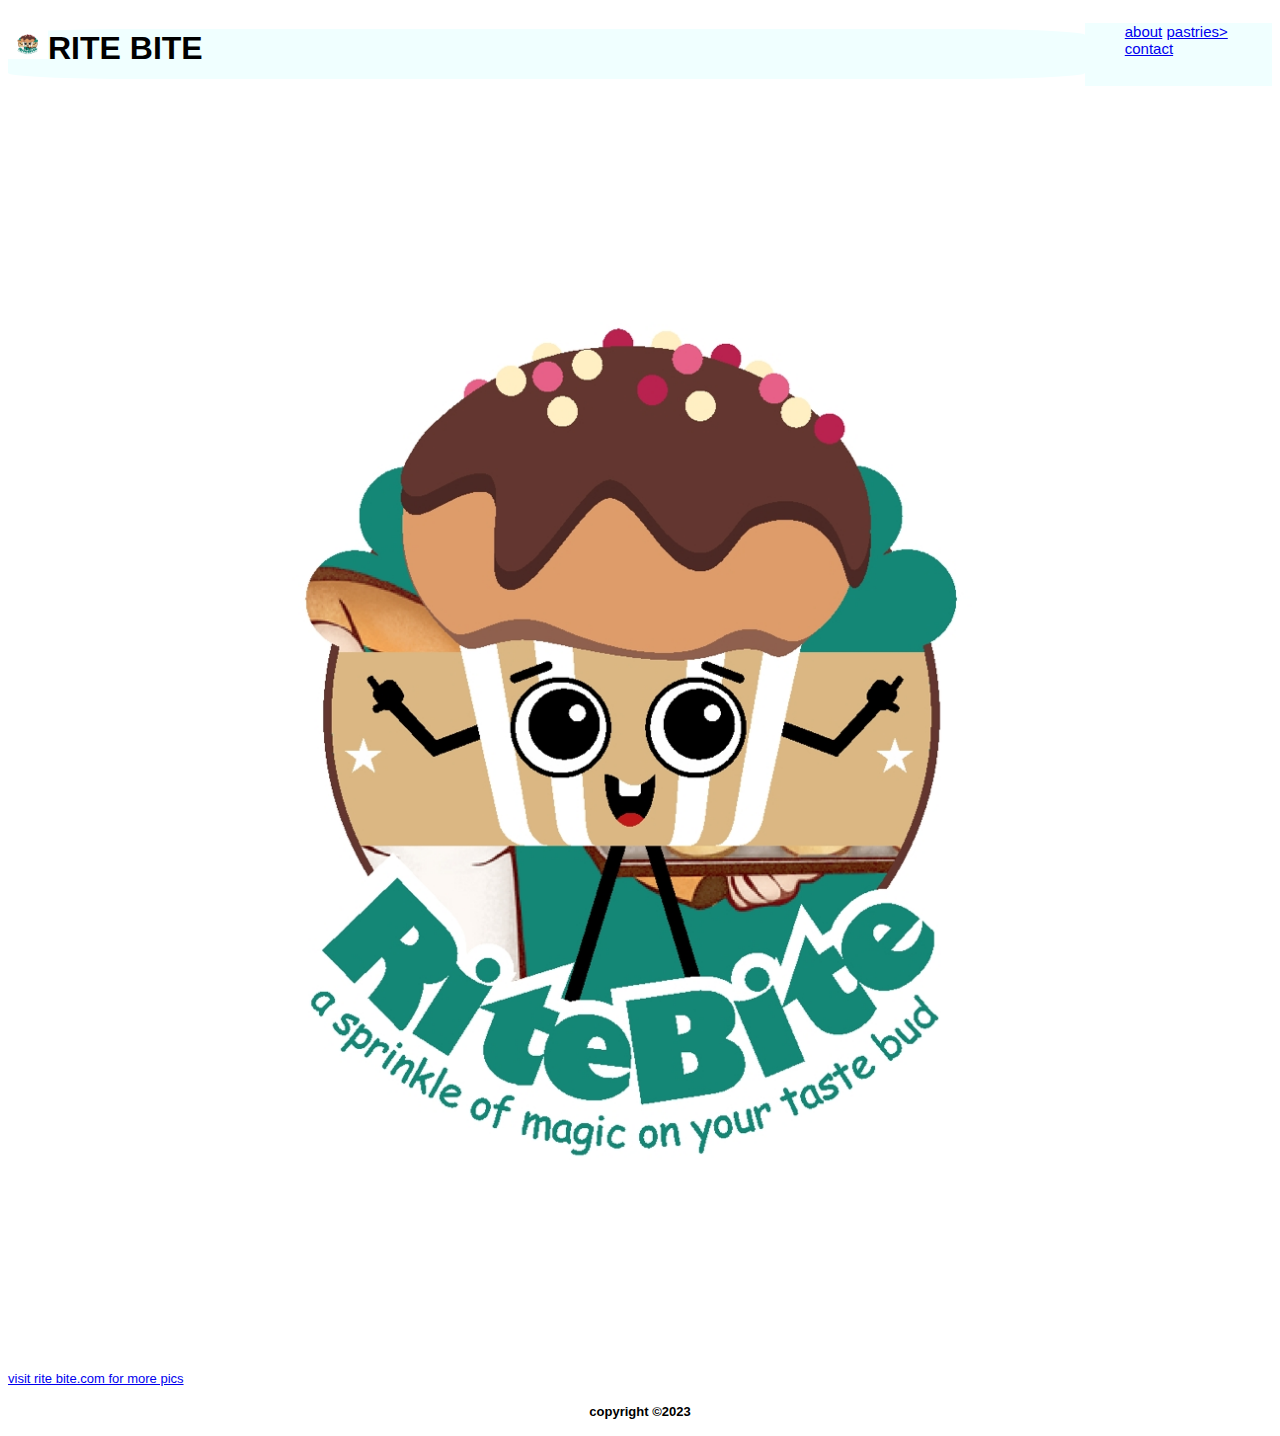
<file: index.html>
<!DOCTYPE html>
<html lang="en">
<head>
    <meta charset="UTF-8">
    <meta http-equiv="X-UA-Compatible" content="IE=edge">
    <meta name="viewport" content="width=device-width, initial-scale=1.0">
    <title>rite bite</title>
    <link rel="stylesheet" href="style.css">
</head>
<body>
    <div class="nav">
        <h1 class="home"><img src="/image/logo.jpg" width ="20px" height="30px">RITE BITE   </h1>
            <ul class="love">
                <li><a href="about.html">about </a></li>
                <li><a href="services.html"> pastries></li>
                <li><a href="contact.html">contact</a></li>
            </ul>
    </div>
    </div>
   
    <img src="image/logo.jpg" id="image" 
    alt="image of cakes" width="100%" >
    <a href="https://unsplash.com/images/food/cake"target="blank" class="link"
    >visit rite bite.com for more pics</a>
 
<h4 class="link">copyright &copy;2023</h4>
</body>
</html>
</file>
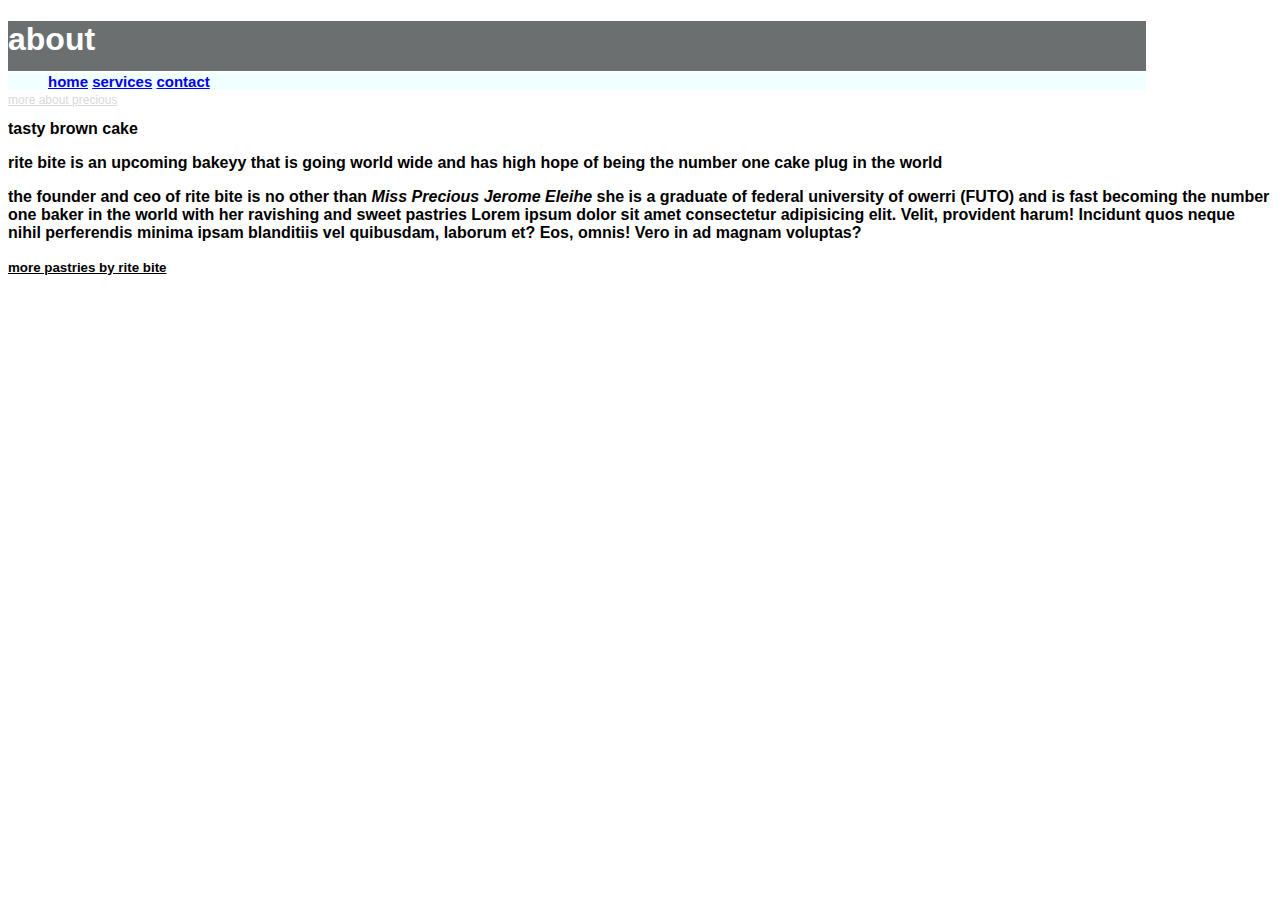
<file: about.html>
<!DOCTYPE html>
<html lang="en">
<head>
   <meta charset="UTF-8">
   <meta http-equiv="X-UA-Compatible" content="IE=edge">
   <meta name="viewport" content="width=device-width, initial-scale=1.0">
   <title>about precious</title>
   <link rel="stylesheet" href="style.css">
</head>
<body>
   <h1 id="heading-one">about
      <ul  class="love">
         <a href="index.html" target="blank">home</a></li>
         <li><a href="services.html" target="_blank"> services</a></li>
         <a href="contact.html" target="_blank">contact</a></li>
         </ul>
   </h1>
  
   <p class="precious"><a href="https://www.wikipedia.org/" target="blank" id="precious">more about precious</a></p>
</div>
 
<div  class="hero">
   <div class="naruto">
      <h2>tasty brown cake</h2>
   </div>
    
</div>
   
   <div class="about">
      <p>rite bite is an upcoming bakeyy that is going world wide and has high hope of  being <strong>the number one cake plug in the world</strong></p>
      <p>the founder and ceo of rite bite is no other than <b class="cash"><em>Miss precious jerome eleihe</em></b> she is a graduate of federal university of owerri (FUTO) and is fast becoming the number one baker in the world with her ravishing and sweet pastries
      Lorem ipsum dolor sit amet consectetur adipisicing elit. Velit, provident harum! Incidunt quos neque nihil perferendis minima ipsam blanditiis vel quibusdam, laborum et? Eos, omnis! Vero in ad magnam voluptas?</p>
   <h2 ></h2><a href="https://www.wikipedia.org/" target="blank" class="cakes">more pastries by rite bite</a></h2>
</body>
</html>
</file>
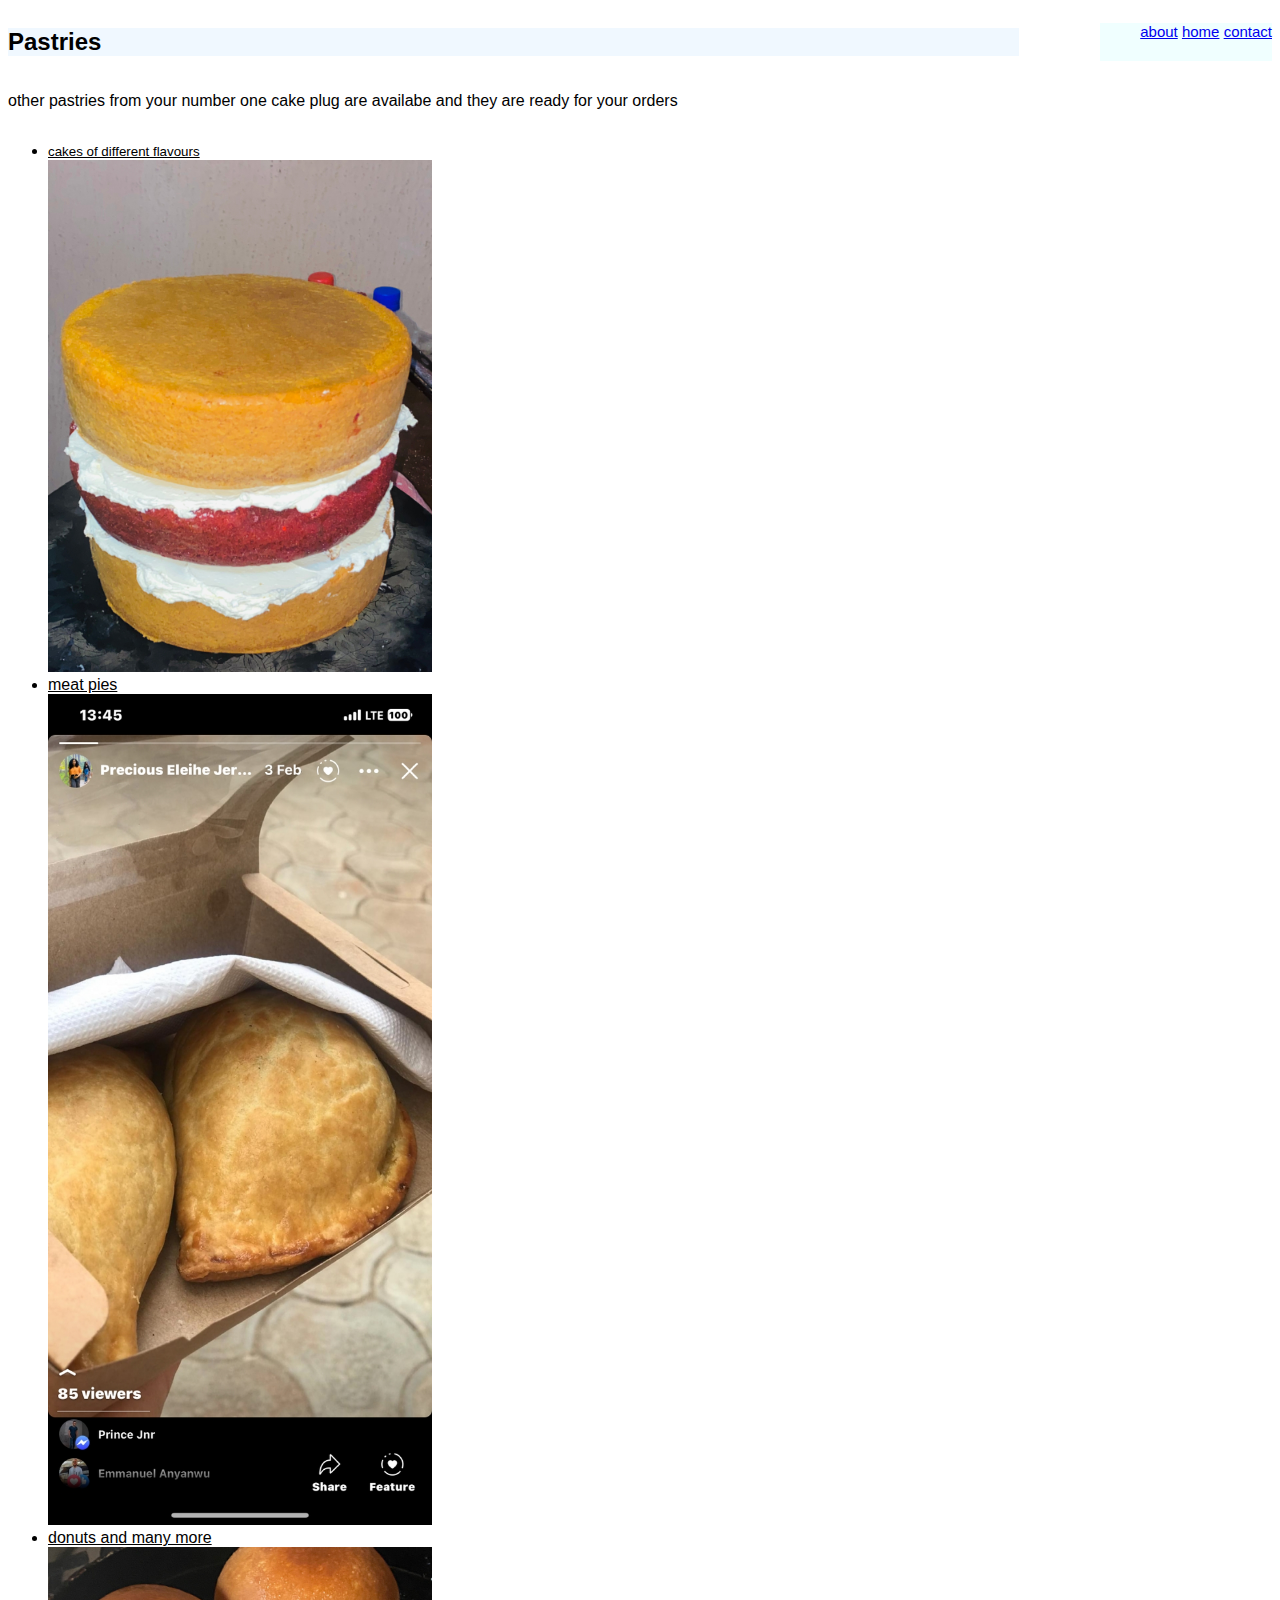
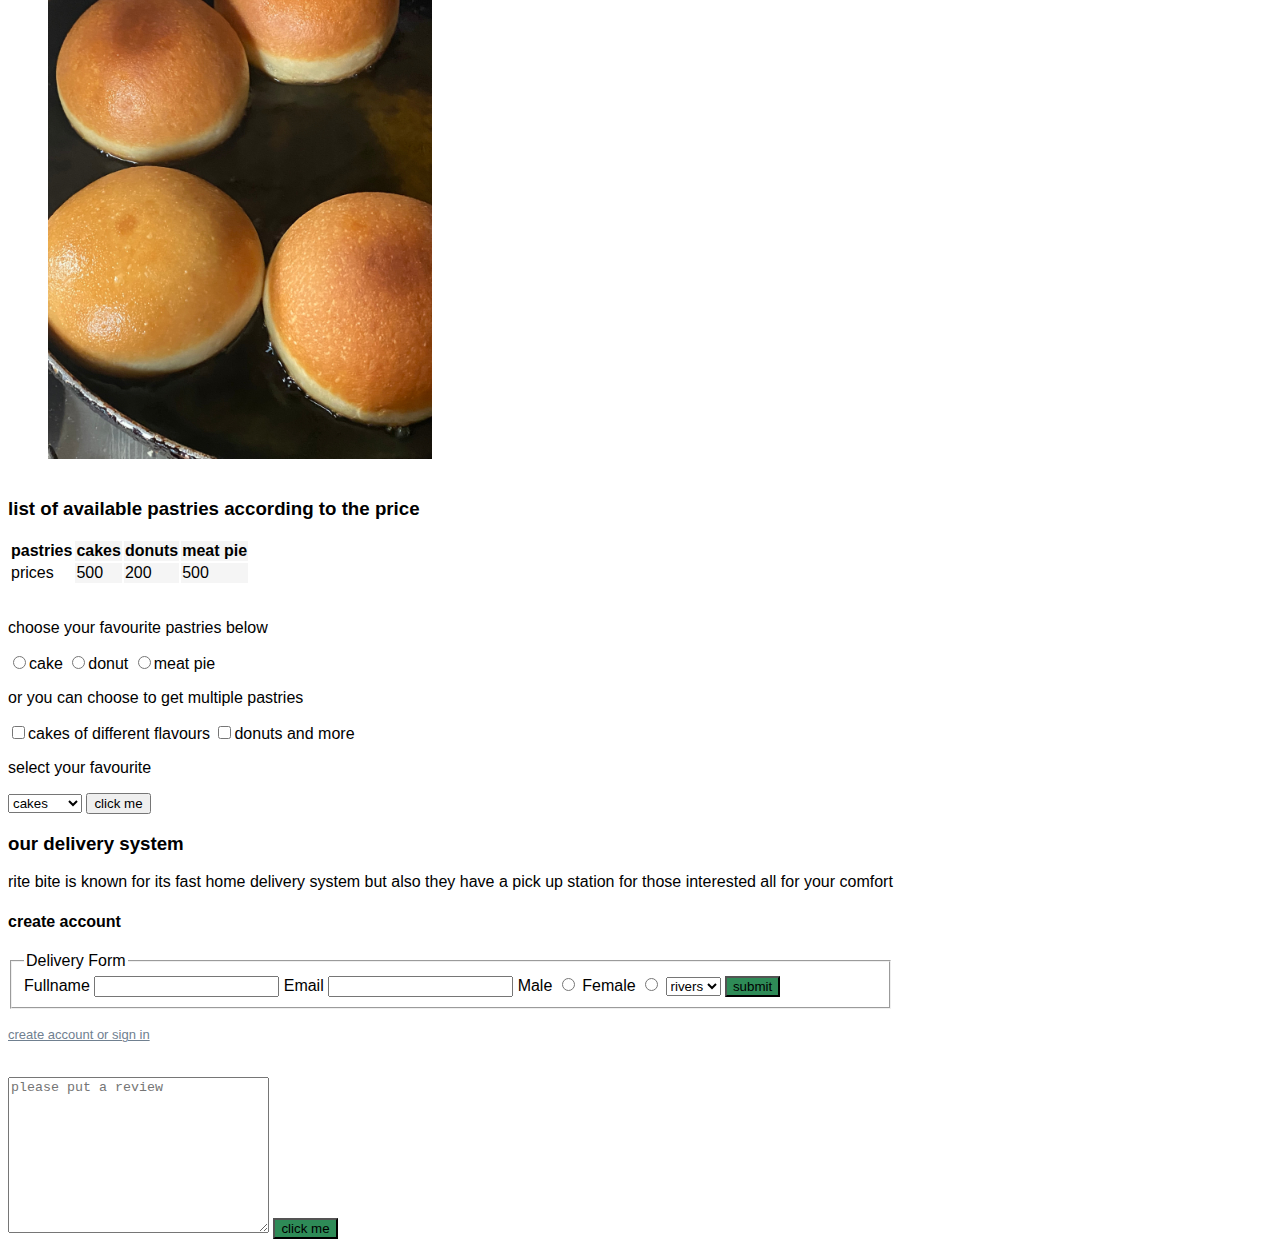
<file: services.html>
<!DOCTYPE html>
<html lang="en">
<head>
   <meta charset="UTF-8">
   <meta http-equiv="X-UA-Compatible" content="IE=edge">
   <meta name="viewport" content="width=device-width, initial-scale=1.0">
   <title>our services</title>
   <link rel="stylesheet" href="style.css">
</head>
<body>
  
   <div class="nav">
      <h2 class="pastries"> pastries</h2>
          <ul class="love">
              <li><a href="about.html">about </a></li>
              <li><a href="index.html"> home</a></li>
              <li><a href="contact.html">contact</a></li>
          </ul>
  </div>
  </div>
   
   
   <p class="paragraph">other pastries from your number one cake plug are availabe and they are ready for your orders</p>
   <div class="images">
   <ul>
       <li><a href="more cakes" class="cakes">cakes of different flavours</a></li>
       <img src="image/three layer cake.jpg" alt="images" width="40%">
       <li><a href="more meatpie pictures" class="meat"> meat pies</a></li>
       <img src="image/meat pie.jpg" alt="image" width="40%">
       <li><a href="more pictures" id="donuts">donuts and many more</a></li>
       <img src="image/donuts.jpg" alt="donuts" width="40%" height=" ">
   </ul>
   </div>
   <h3>list of available pastries according to the price</h3>
  <table>
    <tr>
       <th class=""> pastries</th>
       <th class="prices">cakes</th>
       <th class="prices">donuts</th>
       <th class="prices">meat pie</th>
    </tr>
      <tr>
       <td class="">prices</td>
       <td class="prices">500</td>
       <td class="prices">200</td>
       <td class="prices">500</td>
    </tr>
</table>
<br>
<div class="table">
<p>choose your favourite pastries below</p>
<input type="radio" name="pastries" id="" value="cake">cake
<input type="radio" name="pastries" id="" value="donut">donut
<input type="radio" name="pastries" id="" value="meat pie">meat pie
<br>
<p>or you can choose to get multiple pastries</p>
<input type="checkbox" name="goods" id="" value="cakes of different flavours">cakes of different flavours
<input type="checkbox" name="goods" id="" value="donuts and more">donuts and more
<br>

<p >select your favourite</p>
<select name="pastries" id="">
   <option value="cakes">cakes</option>
   <option value="donuts">donuts</option>
   <option value="meat pie">meat pie</option>
</select>
<input type="button" value="click me">
<!--the  work so far-->
<br>
<h3>our delivery system</h3>
<p>rite bite is known for its fast home delivery system but also they have a pick up station for those interested all for your comfort</p>
</div>
<h4>create account</h4>
<form action="" class="field">
   <fieldset>
    <legend>delivery form</legend>
    <label for="fullname">fullname</label>
    <input type="text" name="fullname" id="fullname">
    <label for="email">email</label>
    <input type="email"  name="email" id="email">
   
   <label for="sex">male</label>
 <input type="radio" name="sex" id="male">
 <label for="sex">female</label>
 <input type="radio" name="sex" id="female">
 <select id="states">
   
 <option   value="states">rivers</option>
 <option  value="states">imo</option>
 <option  value="states">abia</option>
 <option  value="states">etc</option>
 </select>
 <input type="button" value="submit" class="button">
   </fieldset>
 </form>

   <p><a href="sign in" class="account"   >create account or sign in</a></p>
   <br>
<textarea name="reviews" id="" cols="30" rows="10" placeholder="please put a review"></textarea>
<input type="button" value="click me" class="button">
</body>
</html>
</file>
<file: style.css>
body{
   color: black;
   font-size: 20px;
   font-family: Georgia, 'Times New Roman', Times, serif;
}
#heading-one{
   color: white;
   background-color: rgb(108, 111, 112);
}
h2{
   background-color: rgb(72, 72, 69) ;
   width: 95%;
}
.button{
   color:#000;
   background-color: seagreen;
   cursor: pointer;
}
#textbox{
   background-color: rgba(237, 246, 243, 0.694);
}
h1{
   background-color: azure;
   width: 90%;
   height: 50px;
   
}
.number{
   
   font-size: 20px;
}
.gmail{
font-size: 20px;

}
.precious{
   font-size: 12px;
   color:red;
}
#precious{
   color: #b4aeae82;
}
.name{
   font: bolder;
   color: black;
}
.cakes{
   color: black;
}
.meat{
   color: #000;
}
#donuts{
   color: #000;
}
.pastries{
   background-color: aliceblue;
}
.prices{
   background-color: whitesmoke;
   color: black;
   margin-left: 2rem;
}
.account{
   color: slategrey;
   font-size: small;
}
.nav{
   display: flex;
   width: 100%;
   justify-content: space-between;

}
.love{
   font-size: 15px;
   background-color: azure;
   list-style: none;
}
.love li{
   display: inline-block;
}
.home{
   background-color: azure;
   border-radius: 12%;
}
.home img{
   width: 40px;
   aspect-ratio: 1;
}
.about{
   font-style: normal;
   font-size: medium;
   font-weight: bolder;
  
}

.cash{
   text-transform:  capitalize;
}

#link:link{
   color: aqua;
   cursor: pointer;
}

#link:visited{
   color: red;
}

.link{
   font-size: small;
   text-align:center ;
}

.pastries{
   text-transform: capitalize;
   font-family:'Trebuchet MS', 'Lucida Sans Unicode', 'Lucida Grande', 'Lucida Sans', Arial, sans-serif;
   font-size: x-large;
}

.paragraph{
   font-family: Arial, Helvetica, sans-serif;
   text-transform: inherit
}

body{
   font-size: medium;
   font-family:'Trebuchet MS', 'Lucida Sans Unicode', 'Lucida Grande', 'Lucida Sans', Arial, sans-serif
}

.cakes{
   font-size: smaller;
}

.contact{
   background-color: lightseagreen;
   display: flex;
   justify-content: space-between;
}
 h2{
   width: 80%;
   background-color: white;
   font-size: medium;
 }

 .images{
   justify-content: center;
   display: flex;
   list-style: none;
   display: inline-block;
 }

.cont{
   display: flex;
   justify-content: space-between;
   background-color: #000;
   width: 90%;
   max-width: 100%;
   margin-top: 2rem;
   padding: 18px;
}
.field{
   font-style: inherit;
   font-family:Impact, Haettenschweiler, 'Arial Narrow Bold', sans-serif ;
   text-transform: capitalize;
   width: 70%;
}
</file>
